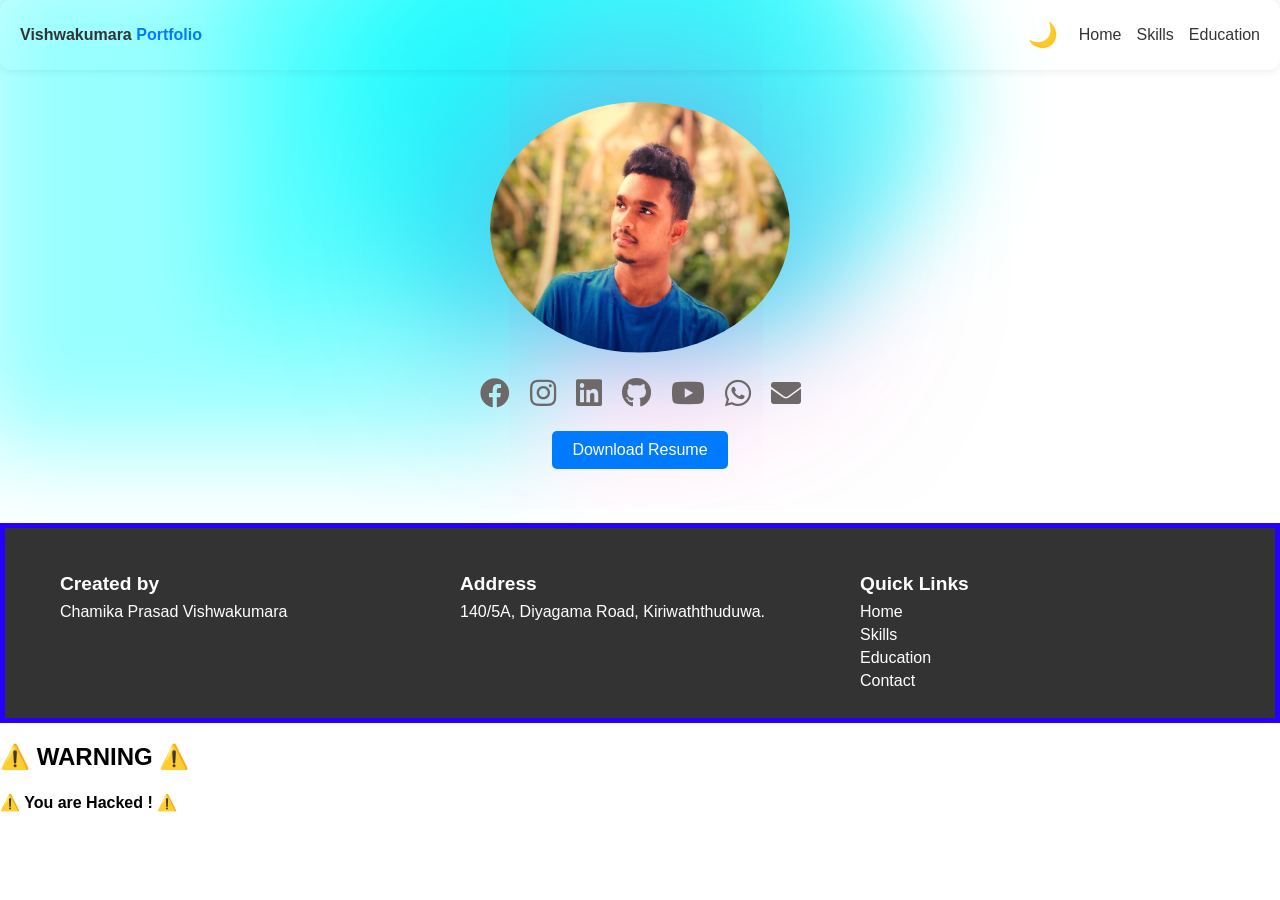
<file: contact.html>
<!DOCTYPE html>
<html lang="en">
<head>
  <meta charset="UTF-8">
  <meta name="viewport" content="width=device-width, initial-scale=1.0">
  <link rel="stylesheet" href="contactstyle.css">
  <link rel="stylesheet" href="https://cdnjs.cloudflare.com/ajax/libs/font-awesome/5.15.3/css/all.min.css">
  <title>Contact Area</title>
</head>
<body>
  <div class="Container">
    <div class="hero">
      <div class="header">
        <div class="leftheader">
          <h4>Vishwakumara <b>Portfolio</b></h4>
        </div>
        <div class="rightheader">

          <button class="modeicon modeicon-dark" onclick="toggleDarkMode()">🌙</button>
            <a href="index.html">Home</a>
          <a href="skills.html">Skills</a>
          <a href="education.html">Education</a>
          
        </div>
        <div class="menu-icon" onclick="toggleMenu()">&#9776;</div>

<div class="menu-content">


  <button class="modeicon modeicon-dark" onclick="toggleDarkMode()">🌙</button>
    <a href="index.html">Home</a>
  <a href="skills.html">Skills</a>
  <a href="education.html">Education</a>
  
</div>
      </div>

    <div class="main">
    <div class="mainleft">
          <div class="rectangle1">

          </div>
          <div class="rectangle2">

          </div>
 
        </div>
        <div class="mainright">


            
         

          
         

            <div class="circle1">
             
            </div>
            <div class="circle2">
                
            </div>

            

</b></p>
        </div>

        
      </div>

      
      <div class="mainright" >
        <div class="profile">
            <img src="1000257538-01aluth.jpg" alt="my photo" class="moving-border">
        </div>
        
        <div class="social-icons">
            <a href="www.facebook.com" target="_blank"><i class="fab fa-facebook"></i></a>
            <a href="https://www.instagram.com" target="_blank"><i class="fab fa-instagram"></i></a>
            <a href="www.linkedin.com/in/chamikaprasadvishwakumara" target="_blank"><i class="fab fa-linkedin"></i></a>
            <a href="https://github.com" target="_blank"><i class="fab fa-github"></i></a>
            <a href="https://youtu.be/Q0zo9FIXbbY?si=0ES8nk9aNpmM7fhJ" target="_blank"><i class="fab fa-youtube"></i></a>
            <a href="https://www.whatsapp.com" target="_blank"><i class="fab fa-whatsapp"></i></a>
            <a href="chamikaprasadvishwakumara.com"><i class="fas fa-envelope"></i></a>



        </div>
        
        <div class="download-button">
            <a href="your-resume.pdf" download>Download Resume</a>
        </div>
     
        

      <br>
     
          

          </div>

          <br><br>

         
          
      </div>
   


    </div>

    <footer>
      <div class="footer-container">
        <div class="footer-item fone">
          <h4>Created by</h4>
          <p>Chamika Prasad Vishwakumara</p>
        </div>
    
        <div class="footer-item ftwo">
          <h4>Address</h4>
          <p>140/5A, Diyagama Road, Kiriwaththuduwa.</p>
        </div>
    
        <div class="footer-item fthree">
          <h4>Quick Links</h4>
          <ul>
            <li><a href="index.html">Home</a></li>
            <li><a href="skills.html">Skills</a></li>
            <li><a href="education.html">Education</a></li>
            <li><a href="contact.html">Contact</a></li>
          </ul>
        </div>
      </div>
    </footer>


  </div>

  <script src="script.js"></script>
</body>
</html>
</file>
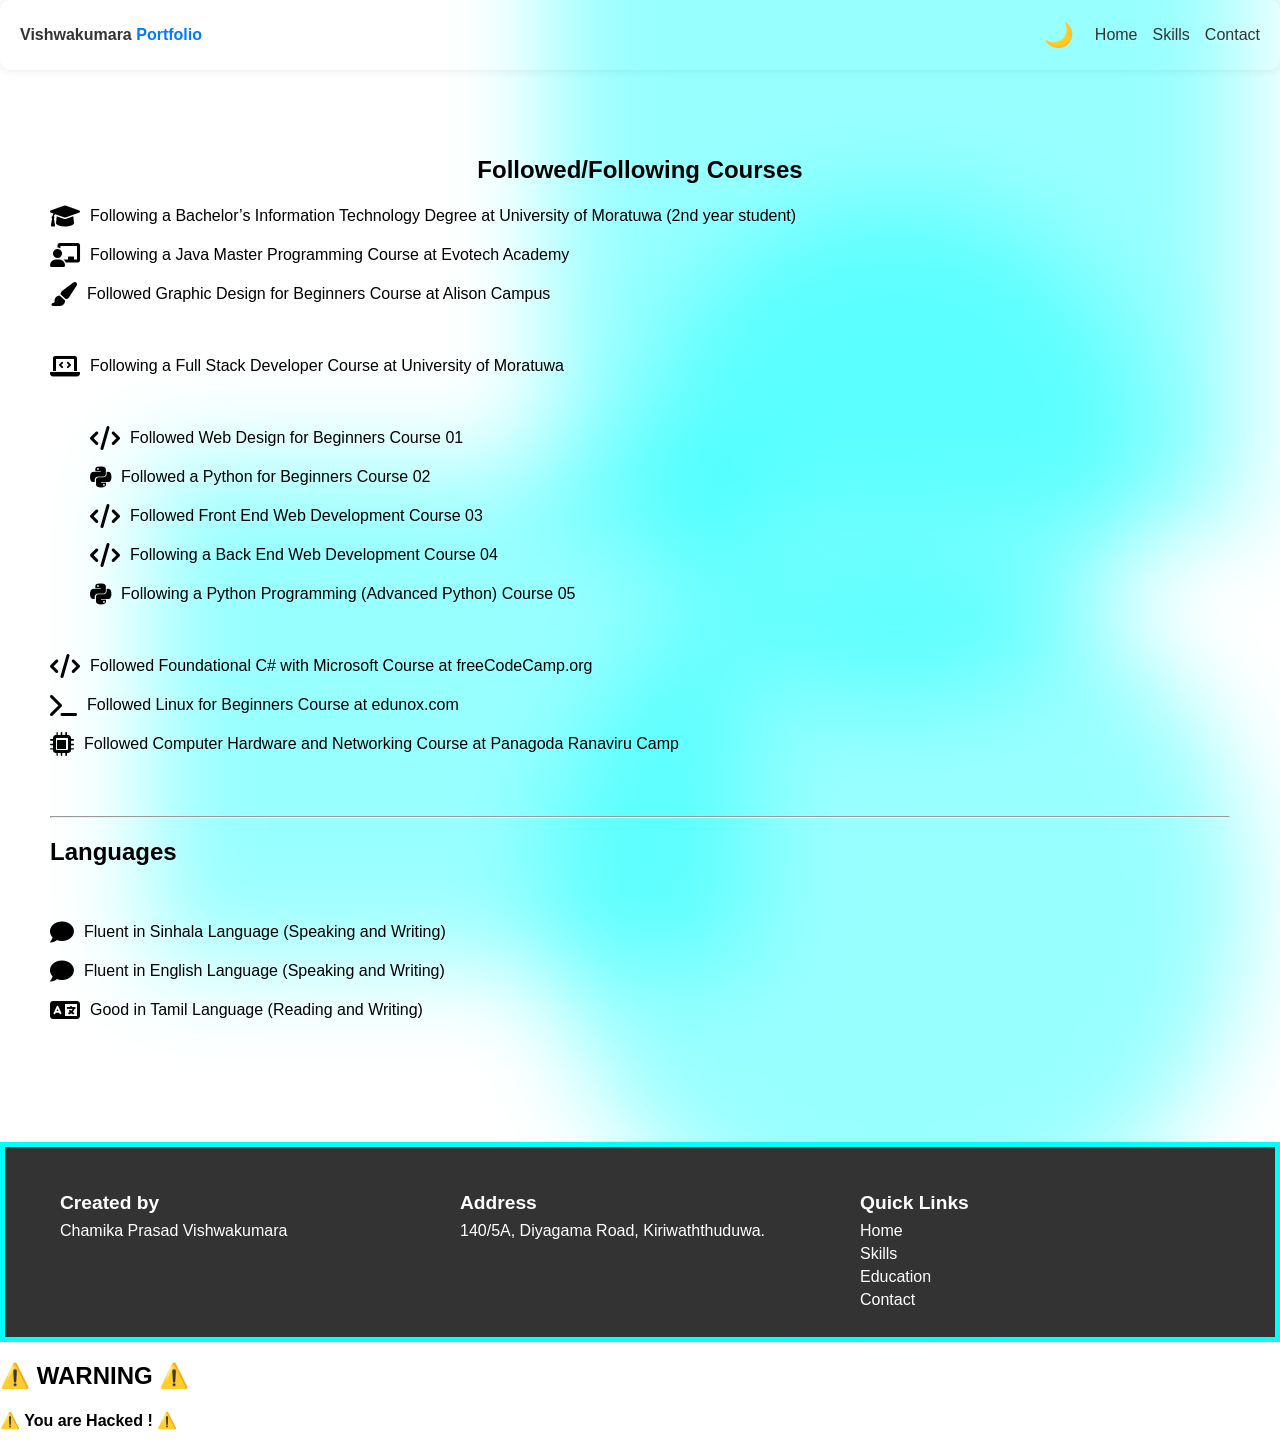
<file: education.html>
<!DOCTYPE html>
<html lang="en">
<head>
  <meta charset="UTF-8">
  <meta name="viewport" content="width=device-width, initial-scale=1.0">
  <link rel="stylesheet" href="https://cdnjs.cloudflare.com/ajax/libs/font-awesome/6.0.0/css/all.min.css">
  <link rel="stylesheet" href="educationstyle.css">
  <title>Education Area</title>
</head>
<body>
  <div class="Container">
    <div class="hero">
      <div class="header">
        <div class="leftheader">
          <h4>Vishwakumara <b>Portfolio</b></h4>
        </div>
        <div class="rightheader">


          <button class="modeicon modeicon-dark" onclick="toggleDarkMode()">🌙</button>
            <a href="index.html">Home</a>
          <a href="skills.html">Skills</a>
          <a href="contact.html">Contact</a>
        </div>
        <div class="menu-icon" onclick="toggleMenu()">&#9776;</div>

<div class="menu-content">

  <button class="modeicon modeicon-dark" onclick="toggleDarkMode()">🌙</button>
    <a href="index.html">Home</a>
  <a href="skills.html">Skills</a>
  <a href="contact.html">Contact</a>
</div>
      </div>

      
          <div class="rectangle1">

          </div>
          <div class="rectangle2">

          </div>
 
        </div>
        <div class="mainright">
         

          
         

            <div class="circle1">
             
            </div>
            <div class="circle2">
                
            </div>

            

</b></p>
        </div>

        
      </div>
     
      <section id="courses">
        <h2>Followed/Following Courses</h2>
        <ul class="courses-list">

          <li>
            <i class="fas fa-graduation-cap"></i>
            Following a Bachelor’s Information Technology Degree at University of Moratuwa (2nd year student)
        </li>
            <li>
                <i class="fas fa-chalkboard-teacher"></i>
                Following a Java Master Programming Course at Evotech Academy
            </li>
            <li>
                <i class="fas fa-paint-brush"></i>
                Followed Graphic Design for Beginners Course at Alison Campus
            </li>
           
            <br>    
            <li>
                <i class="fas fa-laptop-code"></i>
                Following a Full Stack Developer Course at University of Moratuwa
            </li>
            <br>    
            <ul>
                <li><i class="fas fa-code"></i> Followed Web Design for Beginners Course 01</li>
                <li><i class="fab fa-python"></i> Followed a Python for Beginners Course 02</li>
                <li><i class="fas fa-code"></i> Followed Front End Web Development Course 03</li>
                <li><i class="fas fa-code"></i> Following a Back End Web Development Course 04</li>
                <li><i class="fab fa-python"></i> Following a Python Programming (Advanced Python) Course 05</li>
            </ul>

            <br>    
            <li>
                <i class="fas fa-code"></i>
                Followed Foundational C# with Microsoft Course at freeCodeCamp.org
            </li>
            <li>
                <i class="fas fa-terminal"></i>
                Followed Linux for Beginners Course at edunox.com
            </li>
            <li>
                <i class="fas fa-microchip"></i>
                Followed Computer Hardware and Networking Course at Panagoda Ranaviru Camp
            </li>
        </ul>

        <br>    <br>   <hr>
        <div class="censs">
            <h2 class="hh">Languages</h2>
         <br>
        <ul class="languages-list">
            <li><i class="fas fa-comment"></i> Fluent in Sinhala Language (Speaking and Writing)</li>
            <li><i class="fas fa-comment"></i> Fluent in English Language (Speaking and Writing)</li>
            <li><i class="fas fa-language"></i> Good in Tamil Language (Reading and Writing)</li>
        </ul>

        </div>    
        

        
    </section>

      <br>
     
          

          </div>

          <br><br>

         
          
      </div>
   


    </div>

    <footer>
      <div class="footer-container">
        <div class="footer-item fone">
          <h4>Created by</h4>
          <p>Chamika Prasad Vishwakumara</p>
        </div>
    
        <div class="footer-item ftwo">
          <h4>Address</h4>
          <p>140/5A, Diyagama Road, Kiriwaththuduwa.</p>
        </div>
    
        <div class="footer-item fthree">
          <h4>Quick Links</h4>
          <ul>
            <li><a href="index.html">Home</a></li>
            <li><a href="skills.html">Skills</a></li>
            <li><a href="education.html">Education</a></li>
            <li><a href="contact.html">Contact</a></li>
          </ul>
        </div>
      </div>
    </footer>

  </div>

  <script src="script.js"></script>
</body>
</html>
</file>
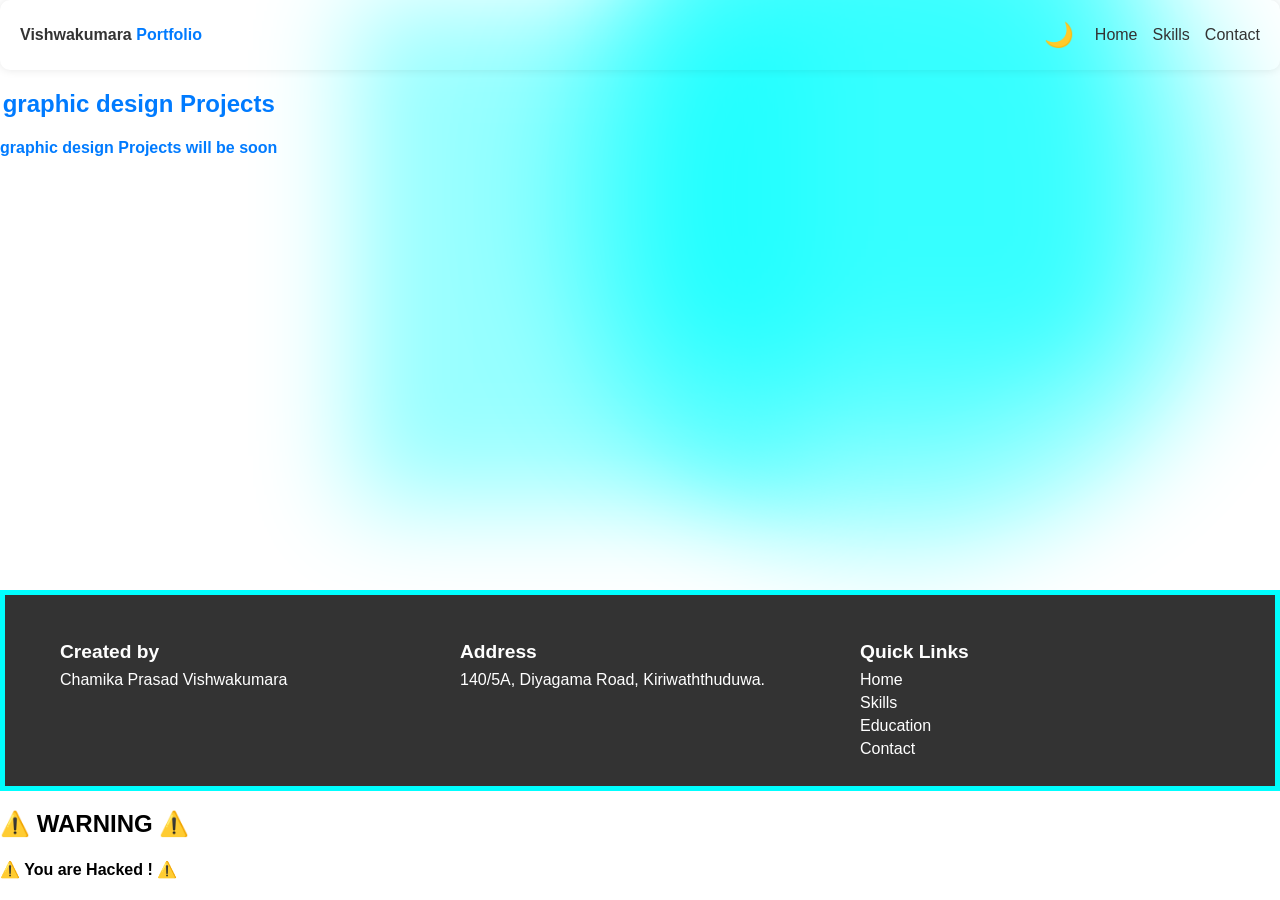
<file: graphicDesign.html>
<!DOCTYPE html>
<html lang="en">
<head>
  <meta charset="UTF-8">
  <meta name="viewport" content="width=device-width, initial-scale=1.0">
  
  <link rel="stylesheet" href="graphicDesignStyle.css">
  <title>Web And Graphic</title>
</head>
<body>
  <div class="Container">
    <div class="hero">
      <div class="header">
        <div class="leftheader">
          <h4>Vishwakumara <b>Portfolio</b></h4>
        </div>
        <div class="rightheader">

          <button class="modeicon modeicon-dark" onclick="toggleDarkMode()">🌙</button>

            <a href="index.html">Home</a>
          <a href="skills.html">Skills</a>
          <a href="contact.html">Contact</a>
        </div>
      
        <div class="menu-icon" onclick="toggleMenu()">&#9776;</div>

     

<div class="menu-content">


  <button class="modeicon modeicon-dark" onclick="toggleDarkMode()">🌙</button>

    <a href="index.html">Home</a>
  <a href="skills.html">Skills</a>
  <a href="contact.html">Contact</a>
</div>
      </div>

      <div class="main">



        <div class="content">

            <h2>graphic design Projects</h2>

            <h4>graphic design Projects will be soon</h4>
        </div>

          <!-- Add a button for dark mode toggle -->
        



        <div class="mainleft">
          <div class="rectangle1">

          </div>
          <div class="rectangle2">

          </div>
 
        </div>
        <div class="mainright">
         

          
         

            <div class="circle1">
             
            </div>
            <div class="circle2">
                
            </div>

            

</b></p>
        </div>

        
      </div>
     
    
      <br>
     
          

          </div>

          <br><br>

         
          
      </div>
   


    </div>

    <footer>
      <div class="footer-container">
        <div class="footer-item fone">
          <h4>Created by</h4>
          <p>Chamika Prasad Vishwakumara</p>
        </div>
    
        <div class="footer-item ftwo">
          <h4>Address</h4>
          <p>140/5A, Diyagama Road, Kiriwaththuduwa.</p>
        </div>
    
        <div class="footer-item fthree">
          <h4>Quick Links</h4>
          <ul>
            <li><a href="index.html">Home</a></li>
            <li><a href="skills.html">Skills</a></li>
            <li><a href="education.html">Education</a></li>
            <li><a href="contact.html">Contact</a></li>
          </ul>
        </div>
      </div>
    </footer>

  </div>

  <script src="script.js"></script>
</body>
</html>
</file>
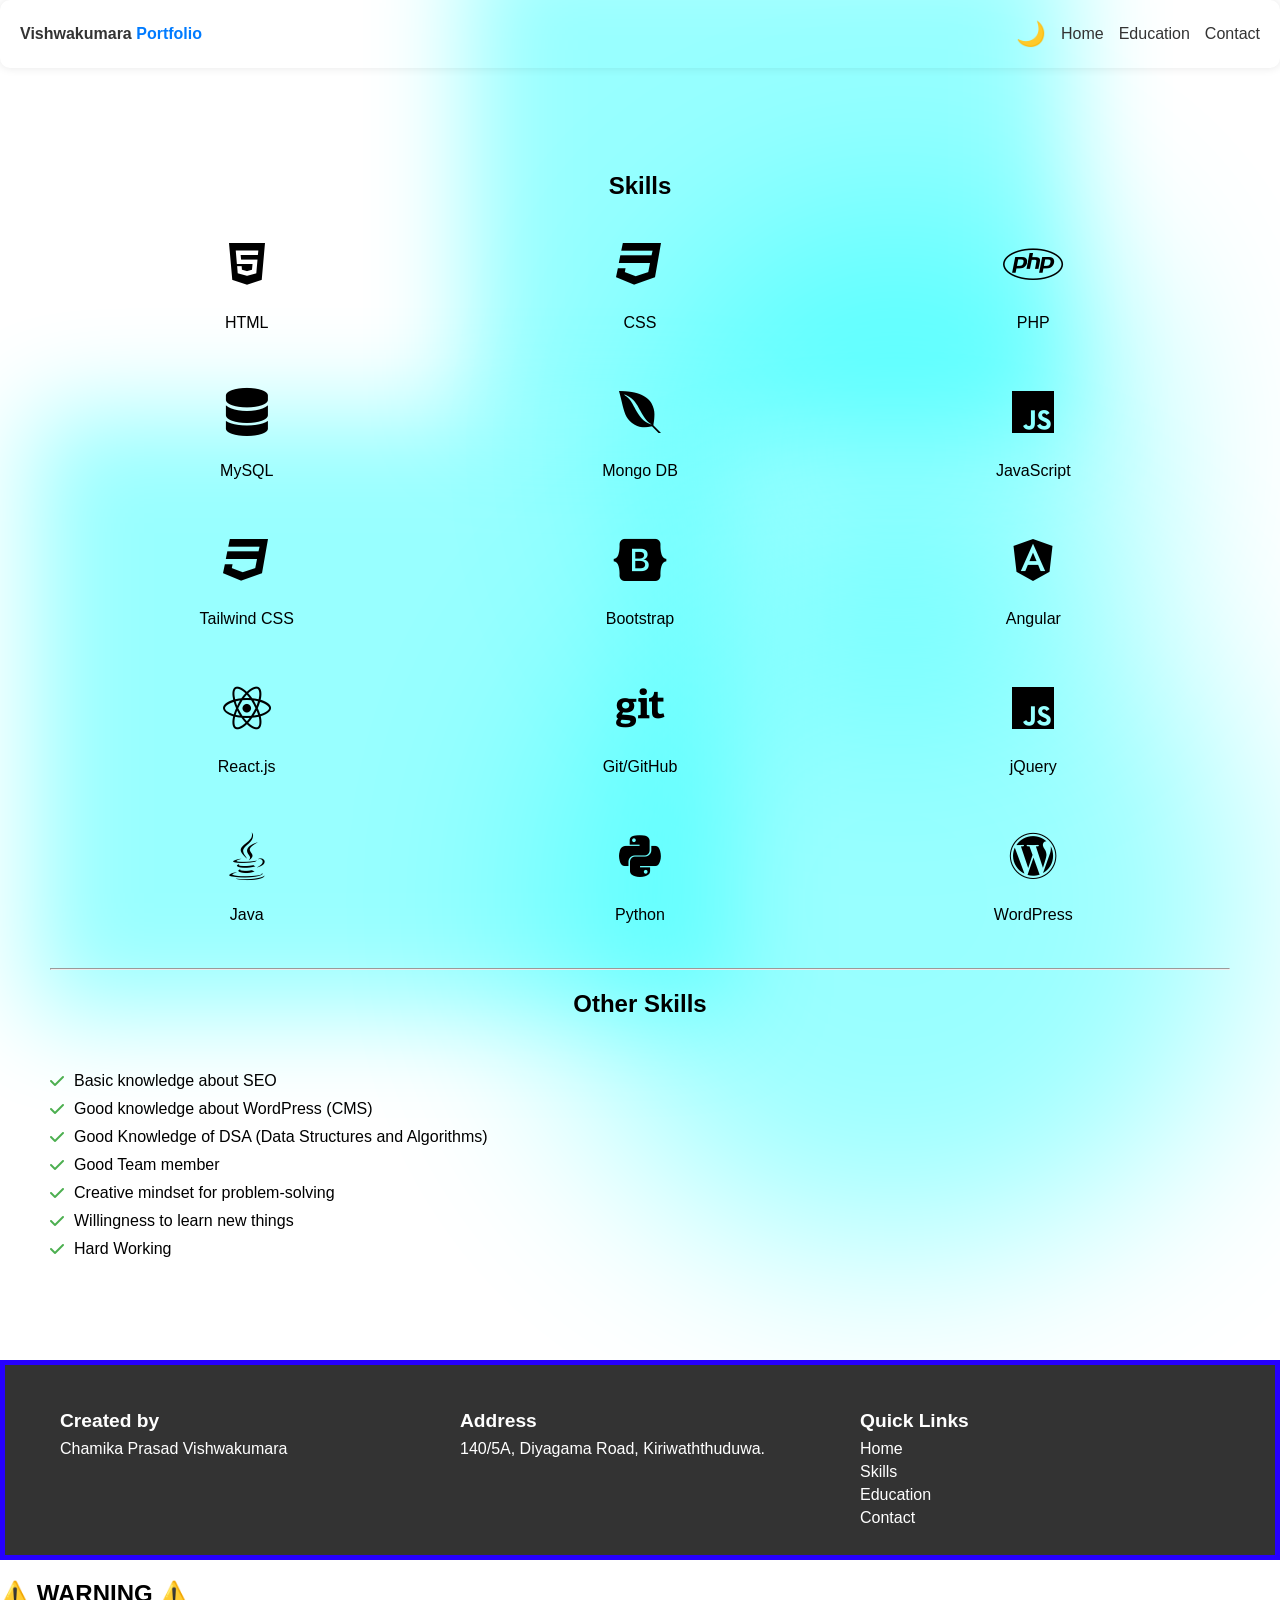
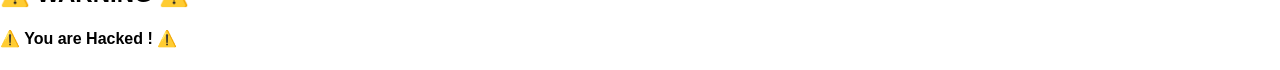
<file: skills.html>
<!DOCTYPE html>
<html lang="en">
<head>
  <meta charset="UTF-8">
  <meta name="viewport" content="width=device-width, initial-scale=1.0">
  <link rel="stylesheet" href="skillstyle.css">
  <link rel="stylesheet" href="https://cdnjs.cloudflare.com/ajax/libs/font-awesome/6.0.0/css/all.min.css">
  <title>Skills Area</title>
</head>
<body>
  <div class="Container">
    <div class="hero">
      <div class="header">
        <div class="leftheader">
          <h4>Vishwakumara <b>Portfolio</b></h4>
        </div>
        <div class="rightheader">


          <button class="modeicon modeicon-dark" onclick="toggleDarkMode()">🌙</button>
          <a href="index.html">Home</a>
          <a href="education.html">Education</a>
          <a href="contact.html">Contact</a>
        </div>
        <div class="menu-icon" onclick="toggleMenu()">&#9776;</div>

<div class="menu-content">

  <button class="modeicon modeicon-dark" onclick="toggleDarkMode()">🌙</button>
  <a href="index.html">Home</a>
  <a href="education.html">Education</a>
  <a href="contact.html">Contact</a>
</div>
      </div>

     
          <div class="rectangle1">

          </div>
          <div class="rectangle2">

          </div>
 
      
         

          
         

            <div class="circle1">
             
            </div>
            <div class="circle2">
                
            </div>

            

</b></p>
        </div>

        
      </div>
     
      <br>
     
      <section id="skills">
        <h2 class="hh">Skills</h2>
        <div class="skills-container">
            <div class="skill">
                <i class="fab fa-html5"></i>
                <p>HTML</p>
            </div>
            <div class="skill">
                <i class="fab fa-css3"></i>
                <p>CSS</p>
            </div>
            <div class="skill">
                <i class="fab fa-php"></i>
                <p>PHP</p>
            </div>
            <div class="skill">
            
                <i class="fas fa-database"></i> 
                <p>MySQL</p>
            </div>
            <div class="skill">
                <i class="fab fa-envira"></i>
                <p>Mongo DB</p>
            </div>
            <div class="skill">
                <i class="fab fa-js"></i>
                <p>JavaScript</p>
            </div>
            <div class="skill">
                <i class="fab fa-css3"></i>
                <p>Tailwind CSS</p>
            </div>
            <div class="skill">
                <i class="fab fa-bootstrap"></i>
                <p>Bootstrap</p>
            </div>
            <div class="skill">
                <i class="fab fa-angular"></i>
                <p>Angular</p>
            </div>
            <div class="skill">
                <i class="fab fa-react"></i>
                <p>React.js</p>
            </div>
            <div class="skill">
                <i class="fab fa-git"></i>
                <p>Git/GitHub</p>
            </div>
            <div class="skill">
                <i class="fab fa-js"></i>
                <p>jQuery</p>
            </div>
            <div class="skill">
              <i class="fab fa-java"></i>
              <p>Java</p>
          </div>
          <div class="skill">
              <i class="fab fa-python"></i>
              <p>Python</p>
          </div>
          <div class="skill">
            
              <i class="fab fa-wordpress"></i>
              <p>WordPress</p>
          </div>
        </div>
    
        <hr>
        <h2 class="hh">Other Skills</h2>
        <br>
        <ul class="other-skills-list">
            <li><i class="fas fa-check"></i> Basic knowledge about SEO</li>
            <li><i class="fas fa-check"></i> Good knowledge about WordPress (CMS)</li>
            <li><i class="fas fa-check"></i> Good Knowledge of DSA (Data Structures and Algorithms)</li>
            <li><i class="fas fa-check"></i> Good Team member</li>
            <li><i class="fas fa-check"></i> Creative mindset for problem-solving</li>
            <li><i class="fas fa-check"></i> Willingness to learn new things</li>
            <li><i class="fas fa-check"></i> Hard Working</li>
        </ul>
    </section>
     

          </div>

          <br><br>

         
          
      </div>
   


    </div>

    <footer>
      <div class="footer-container">
        <div class="footer-item fone">
          <h4>Created by</h4>
          <p>Chamika Prasad Vishwakumara</p>
        </div>
    
        <div class="footer-item ftwo">
          <h4>Address</h4>
          <p>140/5A, Diyagama Road, Kiriwaththuduwa.</p>
        </div>
    
        <div class="footer-item fthree">
          <h4>Quick Links</h4>
          <ul>
            <li><a href="index.html">Home</a></li>
            <li><a href="skills.html">Skills</a></li>
            <li><a href="education.html">Education</a></li>
            <li><a href="contact.html">Contact</a></li>
          </ul>
        </div>
      </div>
    </footer>

  </div>

  <script src="script.js"></script>
</body>
</html>
</file>
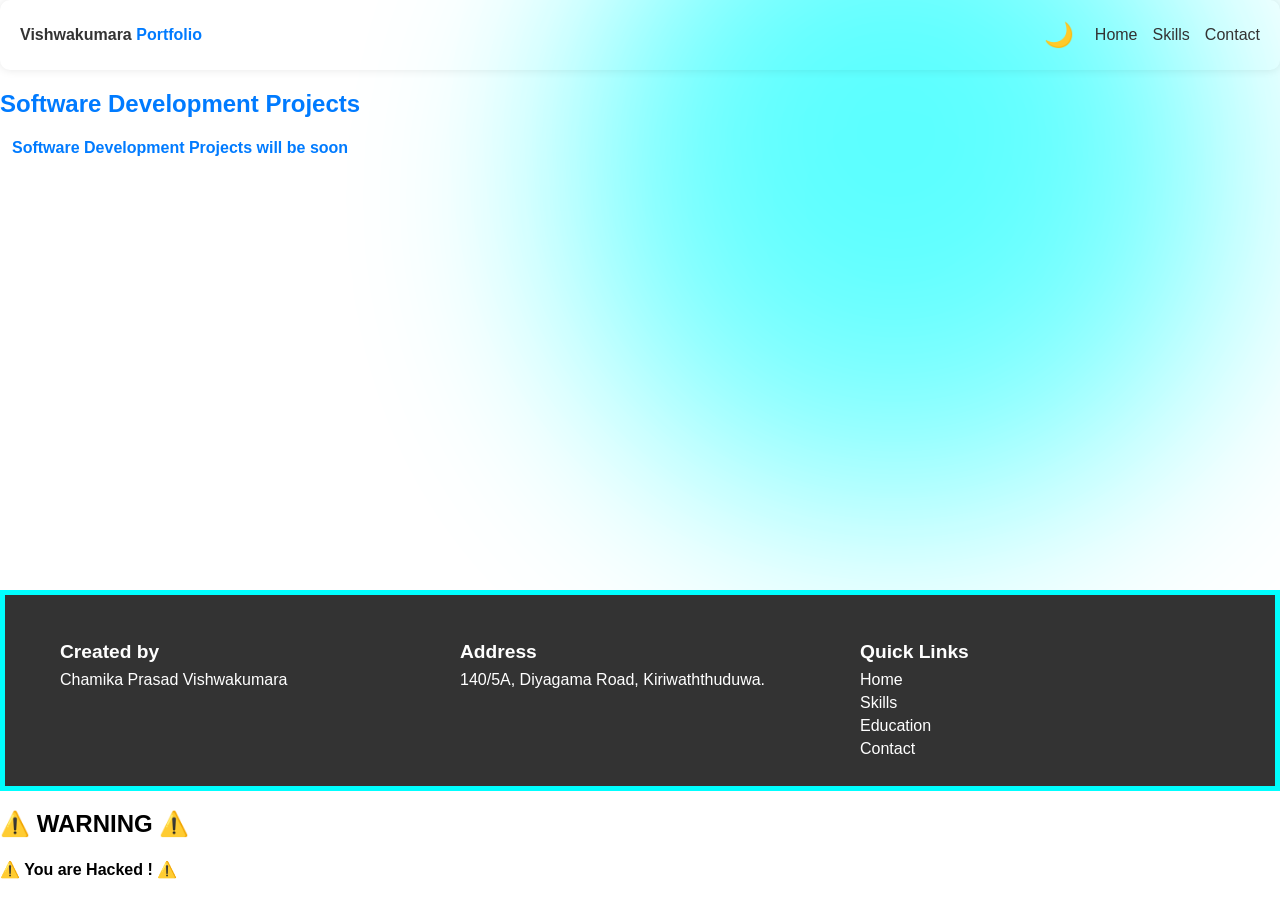
<file: softwareDevelopment.html>
<!DOCTYPE html>
<html lang="en">
<head>
  <meta charset="UTF-8">
  <meta name="viewport" content="width=device-width, initial-scale=1.0">
  
  <link rel="stylesheet" href="softwareDevelopmentStyle.css">
  <title>Software And FullStack</title>
</head>
<body>
  <div class="Container">
    <div class="hero">
      <div class="header">
        <div class="leftheader">
          <h4>Vishwakumara <b>Portfolio</b></h4>
        </div>
        <div class="rightheader">

          <button class="modeicon modeicon-dark" onclick="toggleDarkMode()">🌙</button>
            <a href="index.html">Home</a>
          <a href="skills.html">Skills</a>
          <a href="contact.html">Contact</a>
        </div>
        <div class="menu-icon" onclick="toggleMenu()">&#9776;</div>

<div class="menu-content">

  <button class="modeicon modeicon-dark" onclick="toggleDarkMode()">🌙</button>
    <a href="index.html">Home</a>
  <a href="skills.html">Skills</a>
  <a href="contact.html">Contact</a>
</div>
      </div>

      <div class="main">

        


        <div class="content">

            <h2>Software Development Projects</h2>

            <h4>Software Development Projects will be soon</h4>
        </div>




        <div class="mainleft">
          <div class="rectangle1">

          </div>
          <div class="rectangle2">

          </div>
 
        </div>
        <div class="mainright">
         

          
         

            <div class="circle1">
             
            </div>
            <div class="circle2">
                
            </div>

            

</b></p>
        </div>

        
      </div>
     
    
      <br>
     
          

          </div>

          <br><br>

         
          
      </div>
   


    </div>

    <footer>
      <div class="footer-container">
        <div class="footer-item fone">
          <h4>Created by</h4>
          <p>Chamika Prasad Vishwakumara</p>
        </div>
    
        <div class="footer-item ftwo">
          <h4>Address</h4>
          <p>140/5A, Diyagama Road, Kiriwaththuduwa.</p>
        </div>
    
        <div class="footer-item fthree">
          <h4>Quick Links</h4>
          <ul>
            <li><a href="index.html">Home</a></li>
            <li><a href="skills.html">Skills</a></li>
            <li><a href="education.html">Education</a></li>
            <li><a href="contact.html">Contact</a></li>
          </ul>
        </div>
      </div>
    </footer>

  </div>

  <script src="script.js"></script>
</body>
</html>
</file>
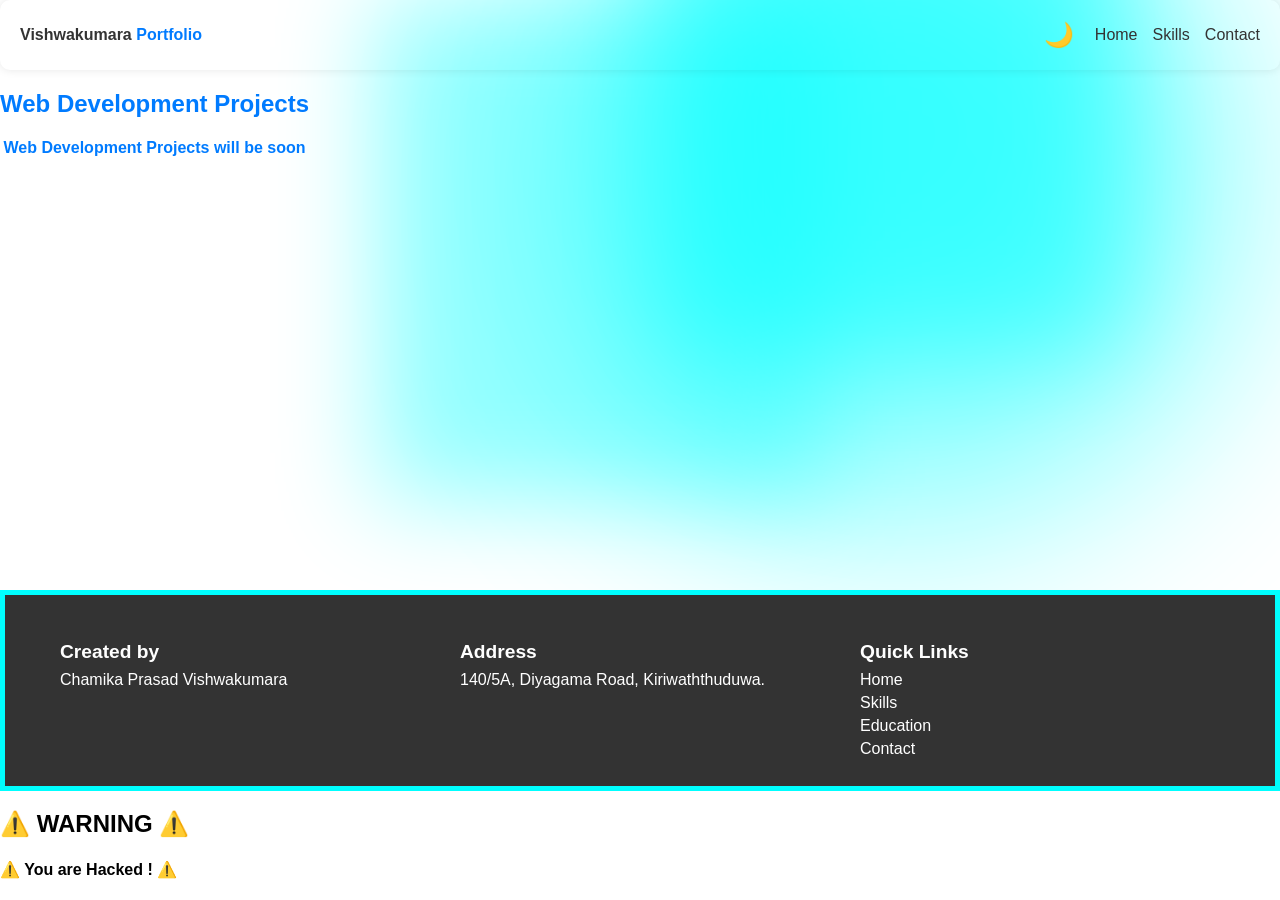
<file: webDevelopment.html>
<!DOCTYPE html>
<html lang="en">
<head>
  <meta charset="UTF-8">
  <meta name="viewport" content="width=device-width, initial-scale=1.0">
  
  <link rel="stylesheet" href="webDevelopmentStyle.css">
  <title>Web Development</title>
</head>
<body>
  <div class="Container">
    <div class="hero">
      <div class="header">

     

        <div class="leftheader">
          <h4>Vishwakumara <b>Portfolio</b></h4>
        </div>
        <div class="rightheader">


          <button class="modeicon modeicon-dark" onclick="toggleDarkMode()">🌙</button>
            <a href="index.html">Home</a>
          <a href="skills.html">Skills</a>
          <a href="contact.html">Contact</a>
        </div>
        <div class="menu-icon" onclick="toggleMenu()">&#9776;</div>

<div class="menu-content">


  <button class="modeicon modeicon-dark" onclick="toggleDarkMode()">🌙</button>
    <a href="index.html">Home</a>
  <a href="skills.html">Skills</a>
  <a href="contact.html">Contact</a>
</div>
      </div>

      <div class="main">


        <div class="content">

            <h2>Web Development Projects</h2>

            <h4>Web Development Projects will be soon</h4>
        </div>


        <div class="mainleft">
          <div class="rectangle1">

          </div>
          <div class="rectangle2">

          </div>
 
        </div>
        <div class="mainright">
         

          
         

            <div class="circle1">
             
            </div>
            <div class="circle2">
                
            </div>

            

</b></p>
        </div>

        
      </div>
     
    
      <br>
     
          

          </div>

          <br><br>

         
          
      </div>
   


    </div>

    <footer>
      <div class="footer-container">
        <div class="footer-item fone">
          <h4>Created by</h4>
          <p>Chamika Prasad Vishwakumara</p>
        </div>
    
        <div class="footer-item ftwo">
          <h4>Address</h4>
          <p>140/5A, Diyagama Road, Kiriwaththuduwa.</p>
        </div>
    
        <div class="footer-item fthree">
          <h4>Quick Links</h4>
          <ul>
            <li><a href="index.html">Home</a></li>
            <li><a href="skills.html">Skills</a></li>
            <li><a href="education.html">Education</a></li>
            <li><a href="contact.html">Contact</a></li>
          </ul>
        </div>
      </div>
    </footer>

  </div>

  <script src="script.js"></script>
</body>
</html>
</file>
<file: contactstyle.css>
body {
  margin: 0;
  font-family: 'Arial', sans-serif;
  width: 100%;
  display: flex;
  flex-direction: column;
  min-height: 100vh; /* Set minimum height to 100% of the viewport height */
}
  .Container {
    width: 100%;
    margin: 0 auto;
  }
  
  .hero {
    margin: 0;
    font-family: 'Arial', sans-serif;
    
  }
  
  .header {
    position: relative;
    overflow: hidden;
    padding: 20px;
    border-radius: 10px;
    box-shadow: 0 0 10px rgba(0, 0, 0, 0.1);
    display: flex;
    justify-content: space-between;
    align-items: center;
    z-index: 5;
    
  }
  
  .header::before {
    z-index: 1;
    position: absolute;
    top: 0;
    right: 0;
    bottom: 0;
    left: 0;
    background-color: aqua; /* Light Blue */
    filter: blur(100px); /* Adjust the blur radius as needed */
    z-index: 5;
  }
  /* ... Your existing styles ... */
  
  .menu-icon {
    display: none;
    font-size: 1.5em;
    cursor: pointer;
    z-index: 20; /* Ensure the menu icon is above other elements */
  }
  
  .menu-content {
    display: none;
    position: fixed;
    top: 70px;
    right: 18px;
    background-color: transparent;
    width: 100%;
    z-index: 15;
     margin-right: 12px;
    
  }
  
  .menu-content a {
    display: block;
    text-align: right;
    margin: 10px 0;
    text-decoration: none;
  }
  
  .menu-content.active {
    display: flex;
    flex-direction: column;
    z-index: 20; /* Set a higher z-index when active */
  }
  .leftheader h4 {
    margin: 0;
    color: #333;
  }
  
  .leftheader b {
    color: #007bff; /* Blue */
  }
  
  .rightheader {
    display: flex;
    align-items: center;
  }
  
  .rightheader a {
    text-decoration: none;
    color: #333;
    margin-left: 15px;
    transition: color 0.3s ease;
  }
  
  .rightheader a:hover {
    color: #007bff; /* Blue */
  }
  
  .main {
    
    
    position: relative;
  }
  
  .mainleft {
  
   
    
    
    position: relative;
  }
  
 
  
  
  
  

  @media screen and (max-width: 768px) {
    .menu-icon {
      display: block;
    }
  
    .rightheader {
      display: none;
      flex-direction: column;
      position: absolute;
      top: 70px;
      left: 0;
      background-color: #B0E7F2;
      width: 100%;
    }
  
    .rightheader a {
      display: block;
      text-align: center;
      margin: 10px 0;
    }
  
    .header {
      position: relative;
    }
  
    .main {
      flex-direction: column;
    }
  
    
  }
  
  @media screen and (min-width: 768px) {
    .rightheader {
      display: flex !important; 
    }
  
    .menu-icon {
      display: none; /* Hide the menu icon on larger screens */
    }
  }
  .circle1 {
    position: absolute;
    top: 100%;
    left: 50%;
    transform: translate(-50%, -50%);
    width: 400px;
    height: 400px;
    background-color: aqua;
    border-radius: 50%;
    opacity: 40%;
    z-index: -1;
    filter: blur(50px);
    padding-right: 10%;
  }
  
  .circle2 {
    position: absolute;
    top: 100%;
    left: 50%;
    transform: translate(-50%, -50%);
    width: 500px;
    height: 500px;
    background-color: aqua;
    border-radius: 50%;
    opacity: 40%;
    z-index: -1;
    filter: blur(50px);
    padding-right: 10%;
  }
  
  @media screen and (max-width: 1200px) {
    .circle1,
    .circle2 {
      width: 80vw; /* Adjust the width as needed for smaller screens */
      height: 80vw; /* Maintain aspect ratio for smaller screens */
      max-width: 100%; 
      top: 100%;
      left: 40%;
      padding-right: 20%;
      
    }
  }
  .rectangle1 {
    position: absolute;
    top: 20%;
    left: 40%;
    transform: translate(-50%, -50%);
    width: 450px;
    height: 500px;
    background-color: aqua;
    opacity: 40%;
    z-index: -9;
    filter: blur(50px);
    padding-right: 10%;
  }
  
  .rectangle2 {
    margin-top: 10%;
    position: absolute;
    top: 65%;
    left: 20%;
    transform: translate(-50%, -50%);
    width: 450px;
    height: 500px;
    background-color: aqua;
    opacity: 40%;
    z-index: -9;
    filter: blur(50px);
    padding-right: 10%;
  }
  
  @media screen and (max-width: 768px) {
    .mainleft {
      padding: 5%;
    }
  
    .rectangle1,
    .rectangle2 {
      width: 80%; /* Adjust the width for smaller screens */
      max-width: 100%; /* Allow them to take full width on smaller screens */
      height: auto;
    }
  }
  
  

  
  footer {
    background-color: #333;
    color: #fff;
    padding: 20px 0;
    border: 5px solid rgb(38, 0, 255);
  }
  
  .footer-container {
    max-width: 1200px;
    margin: 0 auto;
    display: flex;
    justify-content: space-between;
  }
  
  .footer-item {
    flex: 1;
    margin: 0 20px;
    position: relative;
  }
  
  .footer-item h4 {
    font-size: 1.2em;
    margin-bottom: 8px;
  }
  
  .footer-item p,
  .footer-item ul {
    margin: 8px 0;
    padding: 0;
    list-style: none;
  }
  
  .footer-item li {
    margin-bottom: 5px;
  }
  
  .footer-item a {
    text-decoration: none;
    color: #fff;
    transition: color 0.3s ease;
    position: relative;
  }
  
  .footer-item a:hover {
    color: #9c07ed; /* Purple color on hover */
  }
  
  /* Creative Border Styles */
  .footer-item::before {
    content: '';
    position: absolute;
    width: calc(100% + 16px);
    height: calc(100% + 16px);
    border: 2px solid #fff;
    box-sizing: border-box;
    margin: -8px;
    transition: opacity 0.3s ease;
    opacity: 0;
    pointer-events: none;
  }
  

  .footer-item:hover::before {
    opacity: 1;
  }
  
  /* ... Your existing styles ... */

.mainright {
 
  display: flex;
  flex-direction: column;
  align-items: center;
 
}

  .profile img {
    width: 300px ;
    height: auto;
    
    height: auto;
    border-radius: 50%;
    z-index: 0;
  
    box-shadow: 0 0 200px rgba(237, 9, 180, 0.5); /* Creative shadow effect */
    transition: transform 0.3s ease-in-out, box-shadow 0.3s ease-in-out; /* Added transition for smooth effect */
  }
  
  .profile img:hover {
    transform: scale(1.1);
    box-shadow: 0 0 100px rgba(76, 11, 216, 0.8); /* Adjusted shadow on hover */
  }
  
  
  @media screen and (max-width: 768px) {
    .profile img {
      width: 300px ;
      height: auto;
      
    }
  }
.social-icons {
  margin-top: 20px;
  display: flex;
  justify-content: center;
  align-items: center;
  font-size: 30px;

 

}

.social-icons a {
  margin: 0 10px;
  text-decoration: none;
  color: #6e6868;
  transition: color 0.3s ease-in-out;
}

.social-icons a:hover {
  color: #007bff; 
  transition: transform 0.3s ease-in-out;
  transform: scale(1.5);
  box-shadow: 0 0 100px rgba(0, 0, 0, 0.3);
}

.download-button {
  margin-top: 20px;
  text-align: center;
}

.download-button a {
  display: inline-block;
  padding: 10px 20px;
  background-color: #007bff; /* Blue color */
  color: #fff;
  text-decoration: none;
  border-radius: 5px;
  transition: background-color 0.3s ease-in-out;
}

.download-button a:hover {
  background-color: #0056b3; 

  box-shadow: 0 0 100px rgba(0, 0, 0, 0.3);
}


  

/* Add styles for dark mode */






body.dark-mode {
  background-color: #000000;
  color: #fff;
}


/* Add styles for dark mode button */
.modeicon-dark {
  background-color: transparent;
  color: #fff;
  border: none;
  font-size: 24px;
  cursor: pointer;
  text-align: right;
  
}

/* Add styles for dark mode button hover state */
.modeicon-dark:hover {
  color: #9c07ed; /* Purple color on hover */
}
/* ... Your existing styles ... */

.circle1,
.circle2,
.rectangle1,
.rectangle2 {
  transition: opacity 0.5s ease;
}

body.dark-mode .circle1,
body.dark-mode .circle2,
body.dark-mode .rectangle1,
body.dark-mode .rectangle2 {
  opacity: 15%;
  background-color: #9c07ed; 
  
}

body.dark-mode footer {
  background-color: #000000; 
  border: 5px solid #007bff;
}

body.dark-mode .header,
body.dark-mode .leftheader h4,
body.dark-mode .rightheader a,
body.dark-mode .menu-icon {
  color: #fff; /* Text color for header elements in dark mode */
}

/* Update styles for right header anchor hover state in dark mode */
body.dark-mode .rightheader a:hover {
  color: #9c07ed; /* Purple color on hover */
}

body.dark-mode .menu-content a {
  color: #fff; /* Text color for menu anchor texts in dark mode */
  transition: color 0.3s ease;
}

/* Update styles for menu anchor texts hover state in dark mode */
body.dark-mode .menu-content a:hover {
  color: #9c07ed; /* Purple color on hover */
}
</file>
<file: educationstyle.css>
/* Courses Section styles */

body {
    margin: 0;
    font-family: 'Arial', sans-serif;
    width: 100%;
    height: 100%;
    display: flex;
    flex-direction: column;
    min-height: 100vh; /* Set minimum height to 100% of the viewport height */
  }
  
  .Container {
    width: 100%;
    margin: 0 auto;
  }
  
  .hero {
    margin: 0;
    font-family: 'Arial', sans-serif;
  }
  
  .header {
    position: relative;
    overflow: hidden;
    padding: 20px;
    border-radius: 10px;
    box-shadow: 0 0 10px rgba(0, 0, 0, 0.1);
    display: flex;
    justify-content: space-between;
    align-items: center;
    z-index: 5;
  }
  
  .header::before {
    z-index: 1;
    position: absolute;
    top: 0;
    right: 0;
    bottom: 0;
    left: 0;
    background-color: aqua; /* Light Blue */
    filter: blur(100px); /* Adjust the blur radius as needed */
    z-index: 5;
  }
  /* ... Your existing styles ... */
  
  .menu-icon {
    display: none;
    font-size: 1.5em;
    cursor: pointer;
    z-index: 10; /* Ensure the menu icon is above other elements */
  }
  
  .menu-content {
    display: none;
    position: fixed;
    top: 70px;
    right: 18px;
    background-color: transparent;
    width: 100%;
    z-index: 15;
    margin-right: 12px;
    
  }
  
  .menu-content a {
    display: block;
    text-align: right;
    margin: 10px 0;
    text-decoration: none;
  }
  
  .menu-content.active {
    display: flex;
    flex-direction: column;
    z-index: 20; /* Set a higher z-index when active */
  }
  .leftheader h4 {
    margin: 0;
    color: #333;
  }
  
  .leftheader b {
    color: #007bff; /* Blue */
  }
  
  .rightheader {
    display: flex;
    align-items: center;
  }
  
  .rightheader a {
    text-decoration: none;
    color: #333;
    margin-left: 15px;
    transition: color 0.3s ease;
  }
  
  .rightheader a:hover {
    color: #007bff; /* Blue */
  }
  
  .main {
    display: flex;
    flex-wrap: wrap;
    position: relative;
  }
  
  .mainleft {
    flex: 1;
    width: 300px;
    padding: 5% 5%;
    box-sizing: border-box;
    text-align: center;
    position: relative;
  }
  
 
  
  
  
  

  @media screen and (max-width: 768px) {
    .menu-icon {
      display: block;
    }
  
    .rightheader {
      display: none;
      flex-direction: column;
      position: absolute;
      top: 70px;
      left: 0;
      background-color: #B0E7F2;
      width: 100%;
    }
  
    .rightheader a {
      display: block;
      text-align: center;
      margin: 10px 0;
    }
  
    .header {
      position: relative;
    }
  
    .main {
      flex-direction: column;
    }
  
    .mainleft,
    .mainright {
      width: 100%;
      
    }
  }
  
  @media screen and (min-width: 768px) {
    .rightheader {
      display: flex !important; 
    }
  
    .menu-icon {
      display: none; /* Hide the menu icon on larger screens */
    }
  }
  .circle1 {
    position: absolute;
    top: 50%;
    left: 70%;
    transform: translate(-50%, -50%);
    width: 500px;
    height: 500px;
    background-color: aqua;
    border-radius: 50%;
    opacity: 40%;
    z-index: -1;
    filter: blur(50px);
  }
  
  .circle2 {
    position: absolute;
    top: 100%;
    left: 70%;
    transform: translate(-50%, -50%);
    width: 700px;
    height: 700px;
    background-color: aqua;
    border-radius: 50%;
    opacity: 40%;
    z-index: -1;
    filter: blur(50px);
  }
  
  @media screen and (max-width: 1200px) {
    .circle1,
    .circle2 {
      width: 80vw; /* Adjust the width as needed for smaller screens */
      height: 200vw; /* Maintain aspect ratio for smaller screens */
      max-width: 100%; 
      top: 100%;
      left: 40%;
      padding-right: 20%;
      filter: blur(200px);
      
    }
  }
  .rectangle1 {
    position: absolute;
    top: 20%;
    left: 70%;
    transform: translate(-50%, -50%);
    width: 700px;
    height: 700px;
    background-color: aqua;
    opacity: 40%;
    z-index: -9;
    filter: blur(50px);
  }
  
  .rectangle2 {
    margin-top: 10%;
    position: absolute;
    top: 65%;
    left: 35%;
    transform: translate(-50%, -50%);
    width: 600px;
    height: 500px;
    background-color: aqua;
    opacity: 40%;
    z-index: -9;
    filter: blur(50px);
  }
  
  @media screen and (max-width: 768px) {
    .mainleft {
      padding: 5%;
    }
  
    .rectangle1,
    .rectangle2 {
      width: 100%; /* Adjust the width for smaller screens */
      max-width: 100%; /* Allow them to take full width on smaller screens */
      height: auto;
    }
  }
  
  

  

  
  footer {
    background-color: #333;
    color: #fff;
    padding: 20px 0;
    border: 5px solid aqua;
    margin-top: auto; /* Push the footer to the bottom */
  }
  
  .footer-container {
    max-width: 1200px;
    margin: 0 auto;
    display: flex;
    justify-content: space-between;
  }
  
  .footer-item {
    flex: 1;
    margin: 0 20px;
    position: relative;
  }
  
  .footer-item h4 {
    font-size: 1.2em;
    margin-bottom: 8px;
  }
  
  .footer-item p,
  .footer-item ul {
    margin: 8px 0;
    padding: 0;
    list-style: none;
  }
  
  .footer-item li {
    margin-bottom: 5px;
  }
  
  .footer-item a {
    text-decoration: none;
    color: #fff;
    transition: color 0.3s ease;
    position: relative;
  }
  
  .footer-item a:hover {
    color: #9c07ed; /* Purple color on hover */
  }
  
  /* Creative Border Styles */
  .footer-item::before {
    content: '';
    position: absolute;
    width: calc(100% + 16px); /* Adjusted width to ensure full coverage */
    height: calc(100% + 16px); /* Adjusted height to ensure full coverage */
    border: 2px solid #fff;
    box-sizing: border-box;
    margin: -8px; /* Adjusted margin to ensure the border surrounds the content */
    transition: opacity 0.3s ease;
    opacity: 0;
    pointer-events: none;
  }
  
  .footer-item:hover::before {
    opacity: 1;
  }
  
#courses {
    padding: 50px;
    text-align: center;
}

.courses-list, .languages-list {
    list-style: none;
    padding: 0;
  
}

.languages-list {
    text-align: center;

}

.courses-list li, .languages-list li {
    margin: 15px 0;
    display: flex;
    align-items: center;
}

.courses-list i, .languages-list i {
    margin-right: 10px;
    font-size: 1.5em;
   
}

/* Navigation Bar styles */
nav {
    background-color: #333;
    color: white;
    text-align: center;
    padding: 10px 0;
}

nav ul {
    list-style-type: none;
}

nav ul li {
    display: inline;
    margin: 0 15px;
}

/* Hover effect for navigation links */
nav a {
    text-decoration: none;
    color: white;
    transition: color 0.3s ease;
}

nav a:hover {
    color: #4CAF50;
}
.censs{
    text-align: center;  
}

.hh{
    text-align:left;
}
















/* Add styles for dark mode */







body.dark-mode {
  background-color: #000000;
  color: #fff;
}


/* Add styles for dark mode button */
.modeicon-dark {
  background-color: transparent;
  color: #fff;
  border: none;
  font-size: 24px;
  cursor: pointer;
  text-align: right;
  
}

/* Add styles for dark mode button hover state */
.modeicon-dark:hover {
  color: #9c07ed; /* Purple color on hover */
}
/* ... Your existing styles ... */

.circle1,
.circle2,
.rectangle1,
.rectangle2 {
  transition: opacity 0.5s ease;
}

body.dark-mode .circle1,
body.dark-mode .circle2,
body.dark-mode .rectangle1,
body.dark-mode .rectangle2 {
  opacity: 15%;
  background-color: #9c07ed; 
  
}

body.dark-mode footer {
  background-color: #000000; 
  border: 5px solid #007bff;
}

body.dark-mode .header,
body.dark-mode .leftheader h4,
body.dark-mode .rightheader a,
body.dark-mode .menu-icon {
  color: #fff; /* Text color for header elements in dark mode */
}

/* Update styles for right header anchor hover state in dark mode */
body.dark-mode .rightheader a:hover {
  color: #9c07ed; /* Purple color on hover */
}

body.dark-mode .menu-content a {
  color: #fff; /* Text color for menu anchor texts in dark mode */
  transition: color 0.3s ease;
}

/* Update styles for menu anchor texts hover state in dark mode */
body.dark-mode .menu-content a:hover {
  color: #9c07ed; /* Purple color on hover */
}
</file>
<file: graphicDesignStyle.css>
body {
    margin: 0;
    font-family: 'Arial', sans-serif;
    width: 100%;
    height: 100%;
    display: flex;
    flex-direction: column;
    min-height: 100vh; /* Set minimum height to 100% of the viewport height */
  }
  
  .Container {
    width: 100%;
    margin: 0 auto;
  }
  
  .hero {
    margin: 0;
    font-family: 'Arial', sans-serif;
  }
  
  .header {
    position: relative;
    overflow: hidden;
    padding: 20px;
    border-radius: 10px;
    box-shadow: 0 0 10px rgba(0, 0, 0, 0.1);
    display: flex;
    justify-content: space-between;
    align-items: center;
    z-index: 5;
  }
  
  .header::before {
    z-index: 1;
    position: absolute;
    top: 0;
    right: 0;
    bottom: 0;
    left: 0;
    background-color: aqua; /* Light Blue */
    filter: blur(100px); 
    z-index: 5;
  }
  /* ... Your existing styles ... */
  
  .menu-icon {
    display: none;
    font-size: 1.5em;
    cursor: pointer;
    z-index: 10; 
  }
  
  .menu-content {
    display: none;
    position: fixed;
    top: 70px;
    background-color:transparent;
    width: 100%;
    z-index: 15;
    text-align: center; 
     margin-right: 12px;
    
  }
  
  .menu-content a {
    display: block;
    text-align: center;
    margin: 10px 0;
    text-decoration: none;
  }
  
  .menu-content.active {
    display: flex;
    flex-direction: column;
    z-index: 20; /* Set a higher z-index when active */
  }
  .leftheader h4 {
    margin: 0;
    color: #333;
  }
  
  .leftheader b {
    color: #007bff; /* Blue */
  }
  
  .rightheader {
    display: flex;
    align-items: center;
  }
  
  .rightheader a {
    text-decoration: none;
    color: #333;
    margin-left: 15px;
    transition: color 0.3s ease;
  }
  
  .rightheader a:hover {
    color: #007bff; /* Blue */
  }
  
  .main {
    display: flex;
    flex-wrap: wrap;
    position: relative;
  }
  
  .mainleft {
    flex: 1;
    padding: 5% 5%;
    box-sizing: border-box;
    text-align: center;
    position: relative;
  }
  
  
 
  
  
  
  

  @media screen and (max-width: 768px) {
    .menu-icon {
      display: block;
    }
  
    .rightheader {
      display: none;
      flex-direction: column;
      position: absolute;
      top: 70px;
      left: 0;
      background-color: #B0E7F2;
      width: 100%;
    }
  
    .rightheader a {
      display: block;
      text-align: center;
      margin: 10px 0;
    }
  
    .header {
      position: relative;
    }
  
    .main {
      flex-direction: column;
    }
  
    .mainleft,
    .mainright {
      width: 100%;
      
    }
  }
  
  @media screen and (min-width: 768px) {
    .rightheader {
      display: flex !important; 
    }
  
    .menu-icon {
      display: none; /* Hide the menu icon on larger screens */
    }
  }
  .circle1 {
    position: absolute;
    top: 100%;
    left: 70%;
    transform: translate(-50%, -50%);
    width: 500px;
    height: 500px;
    background-color: aqua;
    border-radius: 50%;
    opacity: 40%;
    z-index: -1;
    filter: blur(50px);
  }
  
  .circle2 {
    position: absolute;
    top: 100%;
    left: 70%;
    transform: translate(-50%, -50%);
    width: 700px;
    height: 700px;
    background-color: aqua;
    border-radius: 50%;
    opacity: 40%;
    z-index: -1;
    filter: blur(50px);
  }
  
  @media screen and (max-width: 1200px) {
    .circle1,
    .circle2 {
      width: 80vw; /* Adjust the width as needed for smaller screens */
      height: 90vw; /* Maintain aspect ratio for smaller screens */
      max-width: 100%; 
      top: 100%;
      left: 60%;
      
    }
  }
  
  
  .rectangle1 {
    position: absolute;
    top: 20%;
    left: 60%;
    transform: translate(-50%, -50%);
    width: 450px;
    height: 500px;
    background-color: aqua;
    opacity: 40%;
    z-index: -9;
    filter: blur(50px);
  }
  
  .rectangle2 {
    margin-top: 10%;
    position: absolute;
    top: 65%;
    left: 30%;
    transform: translate(-50%, -50%);
    width: 450px;
    height: 500px;
    background-color: aqua;
    opacity: 40%;
    z-index: -9;
    filter: blur(50px);
  }
  
  @media screen and (max-width: 768px) {
    .mainleft {
      padding: 5%;
    }
  
    .rectangle1,
    .rectangle2 {
      width: 80%; /* Adjust the width for smaller screens */
      max-width: 100%; /* Allow them to take full width on smaller screens */
      height: auto;
    }
  }
  

  

  
  footer {
    background-color: #333;
    color: #fff;
    padding: 20px 0;
    border: 5px solid aqua;
    margin-top: auto; /* Push the footer to the bottom */
  }
  
  .footer-container {
    max-width: 1200px;
    margin: 0 auto;
    display: flex;
    justify-content: space-between;
  }
  
  .footer-item {
    flex: 1;
    margin: 0 20px;
    position: relative;
  }
  
  .footer-item h4 {
    font-size: 1.2em;
    margin-bottom: 8px;
  }
  
  .footer-item p,
  .footer-item ul {
    margin: 8px 0;
    padding: 0;
    list-style: none;
  }
  
  .footer-item li {
    margin-bottom: 5px;
    
  }
  
  .footer-item a {
    text-decoration: none;
    color: #fff;
    transition: color 0.3s ease;
    position: relative;
  }
  
  .footer-item a:hover {
    color: #9c07ed; /* Purple color on hover */
  }
  
  /* Creative Border Styles */
  .footer-item::before {
    content: '';
    position: absolute;
    width: calc(100% + 16px); /* Adjusted width to ensure full coverage */
    height: calc(100% + 16px); /* Adjusted height to ensure full coverage */
    border: 2px solid #fff;
    box-sizing: border-box;
    margin: -8px; /* Adjusted margin to ensure the border surrounds the content */
    transition: opacity 0.3s ease;
    opacity: 0;
    pointer-events: none;
  }
  
  .footer-item:hover::before {
    opacity: 1;
  }
  
  .content{

    text-align: center;
    color: #007bff;
    align-items: center;
  }












/* Add styles for dark mode */
body.dark-mode {
  background-color: #000000;
  color: #fff;
}


/* Add styles for dark mode button */
.modeicon-dark {
  background-color: transparent;
  color: #fff;
  border: none;
  cursor: pointer;
  font-size: 24px;
  text-align: right;
  
  
}

/* Add styles for dark mode button hover state */
.modeicon-dark:hover {
  color: #9c07ed; /* Purple color on hover */
}
/* ... Your existing styles ... */

.circle1,
.circle2,
.rectangle1,
.rectangle2 {
  transition: opacity 0.5s ease;
}

body.dark-mode .circle1,
body.dark-mode .circle2,
body.dark-mode .rectangle1,
body.dark-mode .rectangle2 {
  opacity: 15%;
  background-color: #9c07ed; 
  
}

body.dark-mode footer {
  background-color: #000000; 
  border: 5px solid #007bff;
}

body.dark-mode .header,
body.dark-mode .leftheader h4,
body.dark-mode .rightheader a,
body.dark-mode .menu-icon {
  color: #fff; /* Text color for header elements in dark mode */
}

/* Update styles for right header anchor hover state in dark mode */
body.dark-mode .rightheader a:hover {
  color: #9c07ed; /* Purple color on hover */
}

body.dark-mode .menu-content a {
  color: #fff; /* Text color for menu anchor texts in dark mode */
  transition: color 0.3s ease;
}

/* Update styles for menu anchor texts hover state in dark mode */
body.dark-mode .menu-content a:hover {
  color: #9c07ed; /* Purple color on hover */
}
</file>
<file: skillstyle.css>
body {
    margin: 0;
    font-family: 'Arial', sans-serif;
    width: 100%;
    height: 100%;
    display: flex;
    flex-direction: column;
    min-height: 100vh; /* Set minimum height to 100% of the viewport height */
  }
  
  .Container {
    width: 100%;
    margin: 0 auto;
  }
  
  .hero {
    margin: 0;
    font-family: 'Arial', sans-serif;
  }
  
  .header {
    position: relative;
    overflow: hidden;
    padding: 20px;
    border-radius: 10px;
    box-shadow: 0 0 10px rgba(0, 0, 0, 0.1);
    display: flex;
    justify-content: space-between;
    align-items: center;
    z-index: 5;
  }
  
  .header::before {
    z-index: 1;
    position: absolute;
    top: 0;
    right: 0;
    bottom: 0;
    left: 0;
    background-color: aqua; /* Light Blue */
    filter: blur(100px); /* Adjust the blur radius as needed */
    z-index: 5;
  }
  /* ... Your existing styles ... */
  
  .menu-icon {
    display: none;
    font-size: 1.5em;
    cursor: pointer;
    z-index: 10; /* Ensure the menu icon is above other elements */
  }
  
  .menu-content {
    display: none;
    position: fixed;
    top: 70px;
    right: 18px;
    background-color: transparent;
    width: 100%;
    z-index: 15;
     margin-right: 12px;
    
  }
  
  .menu-content a {
    display: block;
    text-align: right;
    margin: 10px 0;
    text-decoration: none;
  }
  
  .menu-content.active {
    display: flex;
    flex-direction: column;
    z-index: 20; /* Set a higher z-index when active */
  }
  .leftheader h4 {
    margin: 0;
    color: #333;
  }
  
  .leftheader b {
    color: #007bff; /* Blue */
  }
  
  .rightheader {
    display: flex;
    align-items: center;
  }
  
  .rightheader a {
    text-decoration: none;
    color: #333;
    margin-left: 15px;
    transition: color 0.3s ease;
  }
  
  .rightheader a:hover {
    color: #007bff; /* Blue */
  }
  
  .main {
    display: flex;
    flex-wrap: wrap;
    position: relative;
  }
  
  .mainleft {
    flex: 1;
    width: 300px;
    padding: 5% 5%;
    box-sizing: border-box;
    text-align: center;
    position: relative;
  }
  
 
  
  
  
  

  @media screen and (max-width: 768px) {
    .menu-icon {
      display: block;
    }
  
    .rightheader {
      display: none;
      flex-direction: column;
      position: absolute;
      top: 70px;
      left: 0;
      background-color: #B0E7F2;
      width: 100%;
    }
  
    .rightheader a {
      display: block;
      text-align: center;
      margin: 10px 0;
    }
  
    .header {
      position: relative;
    }
  
    .main {
      flex-direction: column;
    }
  
    .mainleft,
    .mainright {
      width: 100%;
      
    }
  }
  
  @media screen and (min-width: 768px) {
    .rightheader {
      display: flex !important; 
    }
  
    .menu-icon {
      display: none; /* Hide the menu icon on larger screens */
    }
  }
  .circle1 {
    position: absolute;
    top: 50%;
    left: 70%;
    transform: translate(-50%, -50%);
    width: 500px;
    height: 500px;
    background-color: aqua;
    border-radius: 50%;
    opacity: 40%;
    z-index: -1;
    filter: blur(100px);
  }
  
  .circle2 {
    position: absolute;
    top: 100%;
    left: 70%;
    transform: translate(-50%, -50%);
    width: 700px;
    height: 700px;
    background-color: aqua;
    border-radius: 50%;
    opacity: 40%;
    z-index: -1;
    filter: blur(100px);
  }
  
  @media screen and (max-width: 1200px) {
    .circle1,
    .circle2 {
      width: 80vw; /* Adjust the width as needed for smaller screens */
      height: 200vw; /* Maintain aspect ratio for smaller screens */
      max-width: 100%; 
      top: 100%;
      left: 40%;
      padding-right: 20%;
      filter: blur(200px);
      
    }
  }
  .rectangle1 {
    position: absolute;
    top: 20%;
    left: 60%;
    transform: translate(-50%, -50%);
    width: 600px;
    height: 500px;
    background-color: aqua;
    opacity: 40%;
    z-index: -9;
    filter: blur(50px);
  }
  
  .rectangle2 {
    margin-top: 10%;
    position: absolute;
    top: 65%;
    left: 30%;
    transform: translate(-50%, -50%);
    width: 700px;
    height: 600px;
    background-color: aqua;
    opacity: 40%;
    z-index: -9;
    filter: blur(50px);
  }
  
  @media screen and (max-width: 768px) {
    .mainleft {
      padding: 5%;
    }
  
    .rectangle1,
    .rectangle2 {
      width: 80%; /* Adjust the width for smaller screens */
      max-width: 100%; /* Allow them to take full width on smaller screens */
      height: auto;
    }
  }
  
  

  
  footer {
    background-color: #333;
    color: #fff;
    padding: 20px 0;
    border: 5px solid rgb(38, 0, 255);
    margin-top: auto; /* Push the footer to the bottom */
  }
  
  .footer-container {
    max-width: 1200px;
    margin: 0 auto;
    display: flex;
    justify-content: space-between;
  }
  
  .footer-item {
    flex: 1;
    margin: 0 20px;
    position: relative;
  }
  
  .footer-item h4 {
    font-size: 1.2em;
    margin-bottom: 8px;
  }
  
  .footer-item p,
  .footer-item ul {
    margin: 8px 0;
    padding: 0;
    list-style: none;
  }
  
  .footer-item li {
    margin-bottom: 5px;
  }
  
  .footer-item a {
    text-decoration: none;
    color: #fff;
    transition: color 0.3s ease;
    position: relative;
  }
  
  .footer-item a:hover {
    color: #9c07ed; /* Purple color on hover */
  }
  
  /* Creative Border Styles */
  .footer-item::before {
    content: '';
    position: absolute;
    width: calc(100% + 16px); /* Adjusted width to ensure full coverage */
    height: calc(100% + 16px); /* Adjusted height to ensure full coverage */
    border: 2px solid #fff;
    box-sizing: border-box;
    margin: -8px; /* Adjusted margin to ensure the border surrounds the content */
    transition: opacity 0.3s ease;
    opacity: 0;
    pointer-events: none;
  }
  
  .footer-item:hover::before {
    opacity: 1;
  }
  
  
  .icon {
    display: inline-block;
    margin: 0 15px;
    transition: transform 0.1s ease-in-out;
    transform: scale(1.8);
    color: #00bfff; /* Light blue font color for icons */
    text-decoration: none; /* Remove default underline on links */
}

.icon:hover {
    transform: scale(3.2);
    color: lightgreen;
}
.modeicon {
  border: none;        /* Remove border */
  background: none;    /* Remove background color */
  padding: 0;          /* Remove padding */
  margin: 0;           /* Remove margin */
  font-size: 24px;     /* Set the font size to adjust the icon size */
  cursor: pointer;
}
.modeicon.ul{
  display: inline;
}

.modeicon-dark {
  color: lightgreen; /* Light green icon color for dark mode button */
}

.modeicon-light {
  color: #00bfff; /* Light blue icon color for light mode button */
}

/* Add these styles at the end of your existing style.css file */

/* Skills Section styles */
#skills {
  padding: 50px;
  text-align: center;
}

.skills-container {
  display: flex;
  flex-wrap: wrap;
  justify-content: center;
}

.skill {
  margin: 20px;
  text-align: center;
  flex-basis: calc(33.33% - 40px); /* 33.33% width with some margin */
}

.skill:hover {
  transform: scale(1.2);
  color: rgb(37, 5, 245);
}

.skill i {
  font-size: 3em;
  margin-bottom: 10px;
}

/* Other Skills Section styles */
.other-skills-list {
  list-style: none;
  padding: 0;
  text-align: center;
}

.other-skills-list li {
  margin: 10px 0;
  display: flex;
  align-items: center;
}

.other-skills-list i {
  margin-right: 10px;
  color: #4CAF50; /* Green checkmark color */
}

/* Navigation Bar styles */
nav {
  background-color: #333;
  color: white;
  text-align: center;
  padding: 10px 0;
}

nav ul {
  list-style-type: none;
}

nav ul li {
  display: inline;
  margin: 0 15px;
}

/* Hover effect for navigation links */
nav a {
  text-decoration: none;
  color: white;
  transition: color 0.3s ease;
}

nav a:hover {
  color: #4CAF50;
}


  








/* Add styles for dark mode */







body.dark-mode {
  background-color: #000000;
  color: #fff;
}




/* Add styles for dark mode button */
.modeicon-dark {
  background-color: transparent;
  color: #fff;
  border: none;
  font-size: 24px;
  cursor: pointer;
  text-align: right;
  
}

/* Add styles for dark mode button hover state */
.modeicon-dark:hover {
  color: #9c07ed; /* Purple color on hover */
}
/* ... Your existing styles ... */

.circle1,
.circle2,
.rectangle1,
.rectangle2 {
  transition: opacity 0.5s ease;
}

body.dark-mode .circle1,
body.dark-mode .circle2,
body.dark-mode .rectangle1,
body.dark-mode .rectangle2 {
  opacity: 15%;
  background-color: #9c07ed; 
  
}

body.dark-mode footer {
  background-color: #000000; 
  border: 5px solid #007bff;
}

body.dark-mode .header,
body.dark-mode .leftheader h4,
body.dark-mode .rightheader a,
body.dark-mode .menu-icon {
  color: #fff; /* Text color for header elements in dark mode */
}

/* Update styles for right header anchor hover state in dark mode */
body.dark-mode .rightheader a:hover {
  color: #9c07ed; /* Purple color on hover */
}

body.dark-mode .menu-content a {
  color: #fff; /* Text color for menu anchor texts in dark mode */
  transition: color 0.3s ease;
}

/* Update styles for menu anchor texts hover state in dark mode */
body.dark-mode .menu-content a:hover {
  color: #9c07ed; /* Purple color on hover */
}
</file>
<file: softwareDevelopmentStyle.css>
body {
    margin: 0;
    font-family: 'Arial', sans-serif;
    width: 100%;
    height: 100%;
    display: flex;
    flex-direction: column;
    min-height: 100vh; /* Set minimum height to 100% of the viewport height */
  }
  
  .Container {
    width: 100%;
    margin: 0 auto;
  }
  
  .hero {
    margin: 0;
    font-family: 'Arial', sans-serif;
  }
  
  .header {
    position: relative;
    overflow: hidden;
    padding: 20px;
    border-radius: 10px;
    box-shadow: 0 0 10px rgba(0, 0, 0, 0.1);
    display: flex;
    justify-content: space-between;
    align-items: center;
    z-index: 5;
  }
  
  .header::before {
    z-index: 1;
    position: absolute;
    top: 0;
    right: 0;
    bottom: 0;
    left: 0;
    background-color: aqua; /* Light Blue */
    filter: blur(100px); /* Adjust the blur radius as needed */
    z-index: 5;
  }
  /* ... Your existing styles ... */
  
  .menu-icon {
    display: none;
    font-size: 1.5em;
    cursor: pointer;
    z-index: 10; /* Ensure the menu icon is above other elements */
  }
  
  .menu-content {
    display: none;
    position: fixed;
    top: 70px;
    right: 18px;
    background-color: transparent;
    width: 100%;
    z-index: 15;
     margin-right: 12px;
    
  }
  
  .menu-content a {
    display: block;
    text-align: right;
    margin: 10px 0;
    text-decoration: none;
  }
  
  .menu-content.active {
    display: flex;
    flex-direction: column;
    z-index: 20; /* Set a higher z-index when active */
  }
  .leftheader h4 {
    margin: 0;
    color: #333;
  }
  
  .leftheader b {
    color: #007bff; /* Blue */
  }
  
  .rightheader {
    display: flex;
    align-items: center;
  }
  
  .rightheader a {
    text-decoration: none;
    color: #333;
    margin-left: 15px;
    transition: color 0.3s ease;
  }
  
  .rightheader a:hover {
    color: #007bff; /* Blue */
  }
  
  .main {
    display: flex;
    flex-wrap: wrap;
    position: relative;
  }
  
  .mainleft {
    flex: 1;
    width: 300px;
    padding: 5% 5%;
    box-sizing: border-box;
    text-align: center;
    position: relative;
  }
  
 
  
  
  
  

  @media screen and (max-width: 768px) {
    .menu-icon {
      display: block;
    }
  
    .rightheader {
      display: none;
      flex-direction: column;
      position: absolute;
      top: 70px;
      left: 0;
      background-color: #B0E7F2;
      width: 100%;
    }
  
    .rightheader a {
      display: block;
      text-align: center;
      margin: 10px 0;
    }
  
    .header {
      position: relative;
    }
  
    .main {
      flex-direction: column;
    }
  
    .mainleft,
    .mainright {
      width: 100%;
      
    }
  }
  
  @media screen and (min-width: 768px) {
    .rightheader {
      display: flex !important; 
    }
  
    .menu-icon {
      display: none; /* Hide the menu icon on larger screens */
    }
  }
  .circle1 {
    position: absolute;
    top: 50%;
    left: 70%;
    transform: translate(-50%, -50%);
    width: 500px;
    height: 500px;
    background-color: aqua;
    border-radius: 50%;
    opacity: 40%;
    z-index: -1;
    filter: blur(100px);
  }
  
  .circle2 {
    position: absolute;
    top: 100%;
    left: 70%;
    transform: translate(-50%, -50%);
    width: 700px;
    height: 700px;
    background-color: aqua;
    border-radius: 50%;
    opacity: 40%;
    z-index: -1;
    filter: blur(100px);
  }
  
  @media screen and (max-width: 1200px) {
    .circle1,
    .circle2 {
      width: 80vw; /* Adjust the width as needed for smaller screens */
      height: 200vw; /* Maintain aspect ratio for smaller screens */
      max-width: 100%; 
      top: 100%;
      left: 40%;
      padding-right: 20%;
      filter: blur(200px);
      
    }
  }
 
  

  
  footer {
    background-color: #333;
    color: #fff;
    padding: 20px 0;
    border: 5px solid aqua;
    margin-top: auto; /* Push the footer to the bottom */
  }
  
  .footer-container {
    max-width: 1200px;
    margin: 0 auto;
    display: flex;
    justify-content: space-between;
  }
  
  .footer-item {
    flex: 1;
    margin: 0 20px;
    position: relative;
  }
  
  .footer-item h4 {
    font-size: 1.2em;
    margin-bottom: 8px;
  }
  
  .footer-item p,
  .footer-item ul {
    margin: 8px 0;
    padding: 0;
    list-style: none;
  }
  
  .footer-item li {
    margin-bottom: 5px;
  }
  
  .footer-item a {
    text-decoration: none;
    color: #fff;
    transition: color 0.3s ease;
    position: relative;
  }
  
  .footer-item a:hover {
    color: #9c07ed; /* Purple color on hover */
  }
  
  /* Creative Border Styles */
  .footer-item::before {
    content: '';
    position: absolute;
    width: calc(100% + 16px); /* Adjusted width to ensure full coverage */
    height: calc(100% + 16px); /* Adjusted height to ensure full coverage */
    border: 2px solid #fff;
    box-sizing: border-box;
    margin: -8px; /* Adjusted margin to ensure the border surrounds the content */
    transition: opacity 0.3s ease;
    opacity: 0;
    pointer-events: none;
  }
  
  .footer-item:hover::before {
    opacity: 1;
  }
  
  .content{

    text-align: center;
    color: #007bff;
    align-items: center;
  }













  

/* Add styles for dark mode */








body.dark-mode {
  background-color: #000000;
  color: #fff;
}


/* Add styles for dark mode button */
.modeicon-dark {
  background-color: transparent;
  color: #fff;
  border: none;
  font-size: 24px;
  cursor: pointer;
  text-align: right;
  
}

/* Add styles for dark mode button hover state */
.modeicon-dark:hover {
  color: #9c07ed; /* Purple color on hover */
}
/* ... Your existing styles ... */

.circle1,
.circle2,
.rectangle1,
.rectangle2 {
  transition: opacity 0.5s ease;
}

body.dark-mode .circle1,
body.dark-mode .circle2,
body.dark-mode .rectangle1,
body.dark-mode .rectangle2 {
  opacity: 15%;
  background-color: #9c07ed; 
  
}

body.dark-mode footer {
  background-color: #000000; 
  border: 5px solid #007bff;
}

body.dark-mode .header,
body.dark-mode .leftheader h4,
body.dark-mode .rightheader a,
body.dark-mode .menu-icon {
  color: #fff; /* Text color for header elements in dark mode */
}

/* Update styles for right header anchor hover state in dark mode */
body.dark-mode .rightheader a:hover {
  color: #9c07ed; /* Purple color on hover */
}

body.dark-mode .menu-content a {
  color: #fff; /* Text color for menu anchor texts in dark mode */
  transition: color 0.3s ease;
}

/* Update styles for menu anchor texts hover state in dark mode */
body.dark-mode .menu-content a:hover {
  color: #9c07ed; /* Purple color on hover */
}
</file>
<file: webDevelopmentStyle.css>
body {
    margin: 0;
    font-family: 'Arial', sans-serif;
    width: 100%;
    height: 100%;
    display: flex;
    flex-direction: column;
    min-height: 100vh; /* Set minimum height to 100% of the viewport height */
  }
  
  .Container {
    width: 100%;
    margin: 0 auto;
  }
  
  .hero {
    margin: 0;
    font-family: 'Arial', sans-serif;
  }
  
  .header {
    position: relative;
    overflow: hidden;
    padding: 20px;
    border-radius: 10px;
    box-shadow: 0 0 10px rgba(0, 0, 0, 0.1);
    display: flex;
    justify-content: space-between;
    align-items: center;
    z-index: 5;
  }
  
  .header::before {
    z-index: 1;
    position: absolute;
    top: 0;
    right: 0;
    bottom: 0;
    left: 0;
    background-color: aqua; /* Light Blue */
    filter: blur(100px); /* Adjust the blur radius as needed */
    z-index: 5;
  }
  /* ... Your existing styles ... */
  
  .menu-icon {
    display: none;
    font-size: 1.5em;
    cursor: pointer;
    z-index: 10; /* Ensure the menu icon is above other elements */
  }
  
  .menu-content {
    display: none;
    position: fixed;
    top: 70px;
    right: 18px;
    background-color: transparent;
    width: 100%;
    z-index: 15;
    margin-right: 12px;
    
  }
  
  .menu-content a {
    display: block;
    text-align: right;
    margin: 10px 0;
    text-decoration: none;
  }
  
  .menu-content.active {
    display: flex;
    flex-direction: column;
    z-index: 20; /* Set a higher z-index when active */
  }
  .leftheader h4 {
    margin: 0;
    color: #333;
  }
  
  .leftheader b {
    color: #007bff; /* Blue */
  }
  
  .rightheader {
    display: flex;
    align-items: center;
  }
  
  .rightheader a {
    text-decoration: none;
    color: #333;
    margin-left: 15px;
    transition: color 0.3s ease;
  }
  
  .rightheader a:hover {
    color: #007bff; /* Blue */
  }
  
  .main {
    display: flex;
    flex-wrap: wrap;
    position: relative;
  }
  
  .mainleft {
    flex: 1;
    width: 300px;
    padding: 5% 5%;
    box-sizing: border-box;
    text-align: center;
    position: relative;
  }
  
 
  
  
  
  

  @media screen and (max-width: 768px) {
    .menu-icon {
      display: block;
    }
  
    .rightheader {
      display: none;
      flex-direction: column;
      position: absolute;
      top: 70px;
      left: 0;
      background-color: #B0E7F2;
      width: 100%;
    }
  
    .rightheader a {
      display: block;
      text-align: center;
      margin: 10px 0;
    }
  
    .header {
      position: relative;
    }
  
    .main {
      flex-direction: column;
    }
  
    .mainleft,
    .mainright {
      width: 100%;
      
    }
  }
  
  @media screen and (min-width: 768px) {
    .rightheader {
      display: flex !important; 
    }
  
    .menu-icon {
      display: none; /* Hide the menu icon on larger screens */
    }
  }
  .circle1 {
    position: absolute;
    top: 50%;
    left: 70%;
    transform: translate(-50%, -50%);
    width: 500px;
    height: 500px;
    background-color: aqua;
    border-radius: 50%;
    opacity: 40%;
    z-index: -1;
    filter: blur(100px);
  }
  
  .circle2 {
    position: absolute;
    top: 100%;
    left: 70%;
    transform: translate(-50%, -50%);
    width: 700px;
    height: 700px;
    background-color: aqua;
    border-radius: 50%;
    opacity: 40%;
    z-index: -1;
    filter: blur(100px);
  }
  
  @media screen and (max-width: 1200px) {
    .circle1,
    .circle2 {
      width: 80vw; /* Adjust the width as needed for smaller screens */
      height: 200vw; /* Maintain aspect ratio for smaller screens */
      max-width: 100%; 
      top: 100%;
      left: 40%;
      padding-right: 20%;
      filter: blur(200px);
      
    }
  }
  .rectangle1 {
    position: absolute;
    top: 20%;
    left: 60%;
    transform: translate(-50%, -50%);
    width: 450px;
    height: 500px;
    background-color: aqua;
    opacity: 40%;
    z-index: -9;
    filter: blur(50px);
  }
  
  .rectangle2 {
    margin-top: 10%;
    position: absolute;
    top: 65%;
    left: 30%;
    transform: translate(-50%, -50%);
    width: 450px;
    height: 500px;
    background-color: aqua;
    opacity: 40%;
    z-index: -9;
    filter: blur(50px);
  }
  
  @media screen and (max-width: 768px) {
    .mainleft {
      padding: 5%;
    }
  
    .rectangle1,
    .rectangle2 {
      width: 80%; /* Adjust the width for smaller screens */
      max-width: 100%; /* Allow them to take full width on smaller screens */
      height: auto;
    }
  }
  

  

  
  footer {
    background-color: #333;
    color: #fff;
    padding: 20px 0;
    border: 5px solid aqua;
    margin-top: auto; /* Push the footer to the bottom */
  }
  
  .footer-container {
    max-width: 1200px;
    margin: 0 auto;
    display: flex;
    justify-content: space-between;
  }
  
  .footer-item {
    flex: 1;
    margin: 0 20px;
    position: relative;
  }
  
  .footer-item h4 {
    font-size: 1.2em;
    margin-bottom: 8px;
  }
  
  .footer-item p,
  .footer-item ul {
    margin: 8px 0;
    padding: 0;
    list-style: none;
  }
  
  .footer-item li {
    margin-bottom: 5px;
  }
  
  .footer-item a {
    text-decoration: none;
    color: #fff;
    transition: color 0.3s ease;
    position: relative;
  }
  
  .footer-item a:hover {
    color: #9c07ed; /* Purple color on hover */
  }
  
  /* Creative Border Styles */
  .footer-item::before {
    content: '';
    position: absolute;
    width: calc(100% + 16px); /* Adjusted width to ensure full coverage */
    height: calc(100% + 16px); /* Adjusted height to ensure full coverage */
    border: 2px solid #fff;
    box-sizing: border-box;
    margin: -8px; /* Adjusted margin to ensure the border surrounds the content */
    transition: opacity 0.3s ease;
    opacity: 0;
    pointer-events: none;
  }
  
  .footer-item:hover::before {
    opacity: 1;
  }
  
  .content{

    text-align: center;
    color: #007bff;
    align-items: center;
  }

















  

/* Add styles for dark mode */









body.dark-mode {
  background-color: #000000;
  color: #fff;
}


/* Add styles for dark mode button */
.modeicon-dark {
  background-color: transparent;
  color: #fff;
  border: none;
  font-size: 24px;
  cursor: pointer;
  text-align: right;
  
}

/* Add styles for dark mode button hover state */
.modeicon-dark:hover {
  color: #9c07ed; /* Purple color on hover */
}
/* ... Your existing styles ... */

.circle1,
.circle2,
.rectangle1,
.rectangle2 {
  transition: opacity 0.5s ease;
}

body.dark-mode .circle1,
body.dark-mode .circle2,
body.dark-mode .rectangle1,
body.dark-mode .rectangle2 {
  opacity: 15%;
  background-color: #9c07ed; 
  
}

body.dark-mode footer {
  background-color: #000000; 
  border: 5px solid #007bff;
}

body.dark-mode .header,
body.dark-mode .leftheader h4,
body.dark-mode .rightheader a,
body.dark-mode .menu-icon {
  color: #fff; /* Text color for header elements in dark mode */
}

/* Update styles for right header anchor hover state in dark mode */
body.dark-mode .rightheader a:hover {
  color: #9c07ed; /* Purple color on hover */
}

body.dark-mode .menu-content a {
  color: #fff; /* Text color for menu anchor texts in dark mode */
  transition: color 0.3s ease;
}

/* Update styles for menu anchor texts hover state in dark mode */
body.dark-mode .menu-content a:hover {
  color: #9c07ed; /* Purple color on hover */
}
</file>
